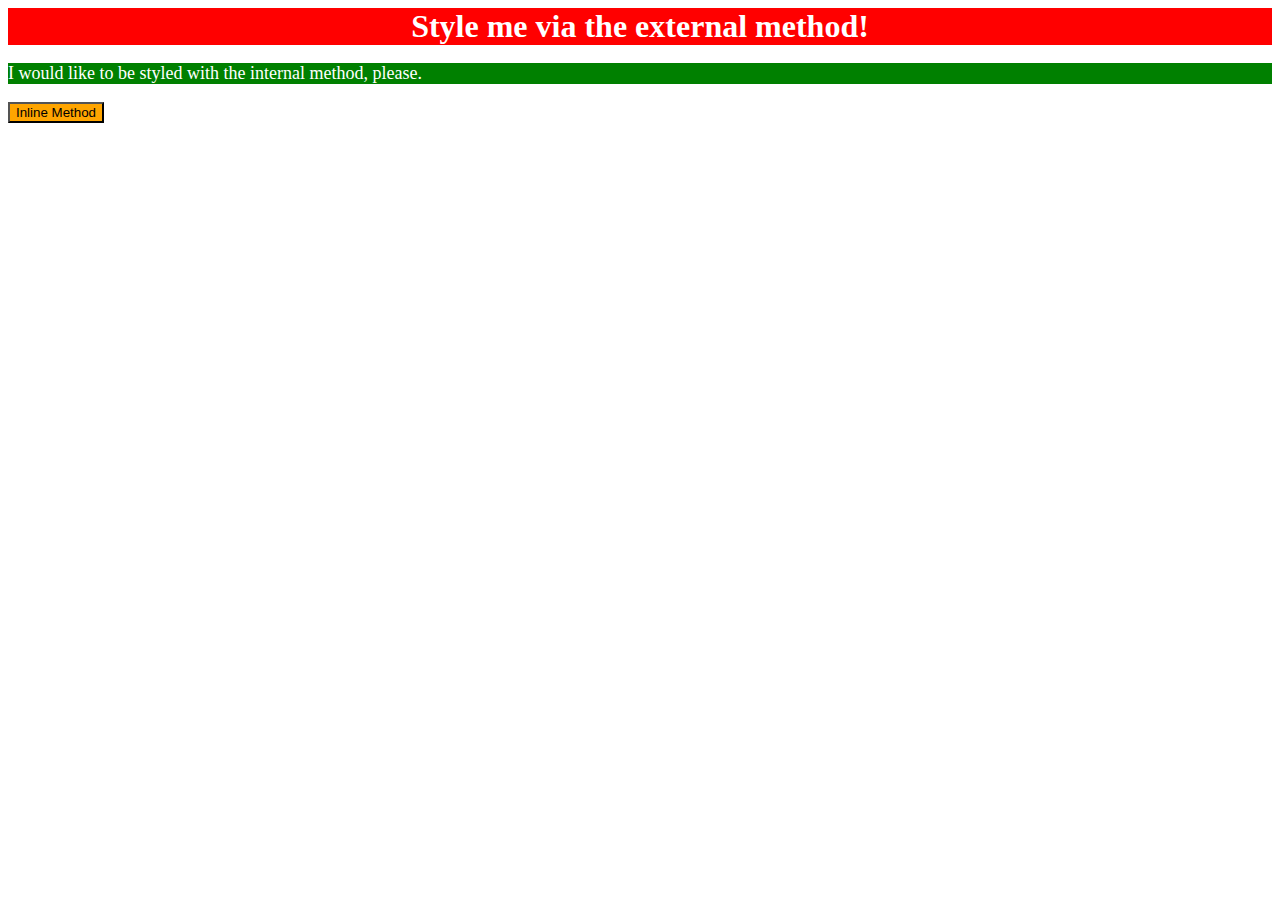
<file: foundations/intro-to-css/01-css-methods/index.html>
<!DOCTYPE html>
<html lang="en">
  <head>
    <meta charset="UTF-8">
    <meta http-equiv="X-UA-Compatible" content="IE=edge">
    <meta name="viewport" content="width=device-width, initial-scale=1.0">
    <title>Methods for Adding CSS</title>
    <link rel="stylesheet" href="style.css">
    <style>

      p {

        color: white;
        background-color: green;
        font-size: 18px;
      }
    </style>
  </head>
  <body>
    <div>Style me via the external method!</div>
    <p>I would like to be styled with the internal method, please.</p>
    <button style="background-color: orange; font: size 18px;">Inline Method</button>
  </body>
</html>
</file>
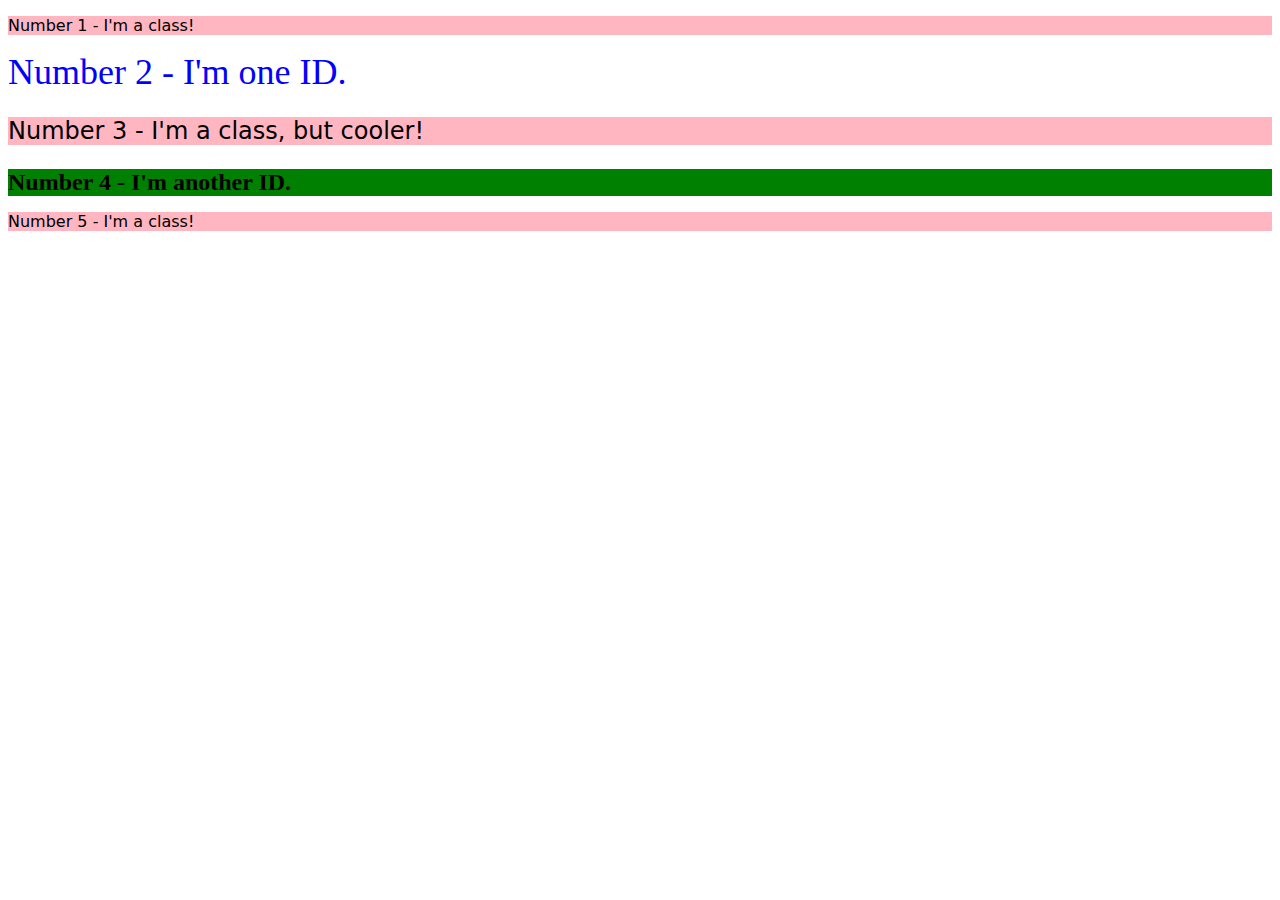
<file: foundations/intro-to-css/02-class-id-selectors/index.html>
<!DOCTYPE html>
<html lang="en">
  <head>
    <meta charset="UTF-8">
    <meta http-equiv="X-UA-Compatible" content="IE=edge">
    <meta name="viewport" content="width=device-width, initial-scale=1.0">
    <title>Class and ID Selectors</title>
    <link rel="stylesheet" href="style.css">
  </head>
  <body>
    <p class="odd">Number 1 - I'm a class!</p>
    <div id="blue-font">Number 2 - I'm one ID.</div>
    <p class="odd big-font">Number 3 - I'm a class, but cooler!</p>
    <div id="green-background" class="big-font">Number 4 - I'm another ID.</div>
    <p class="odd">Number 5 - I'm a class!</p>
  </body>
</html>
</file>
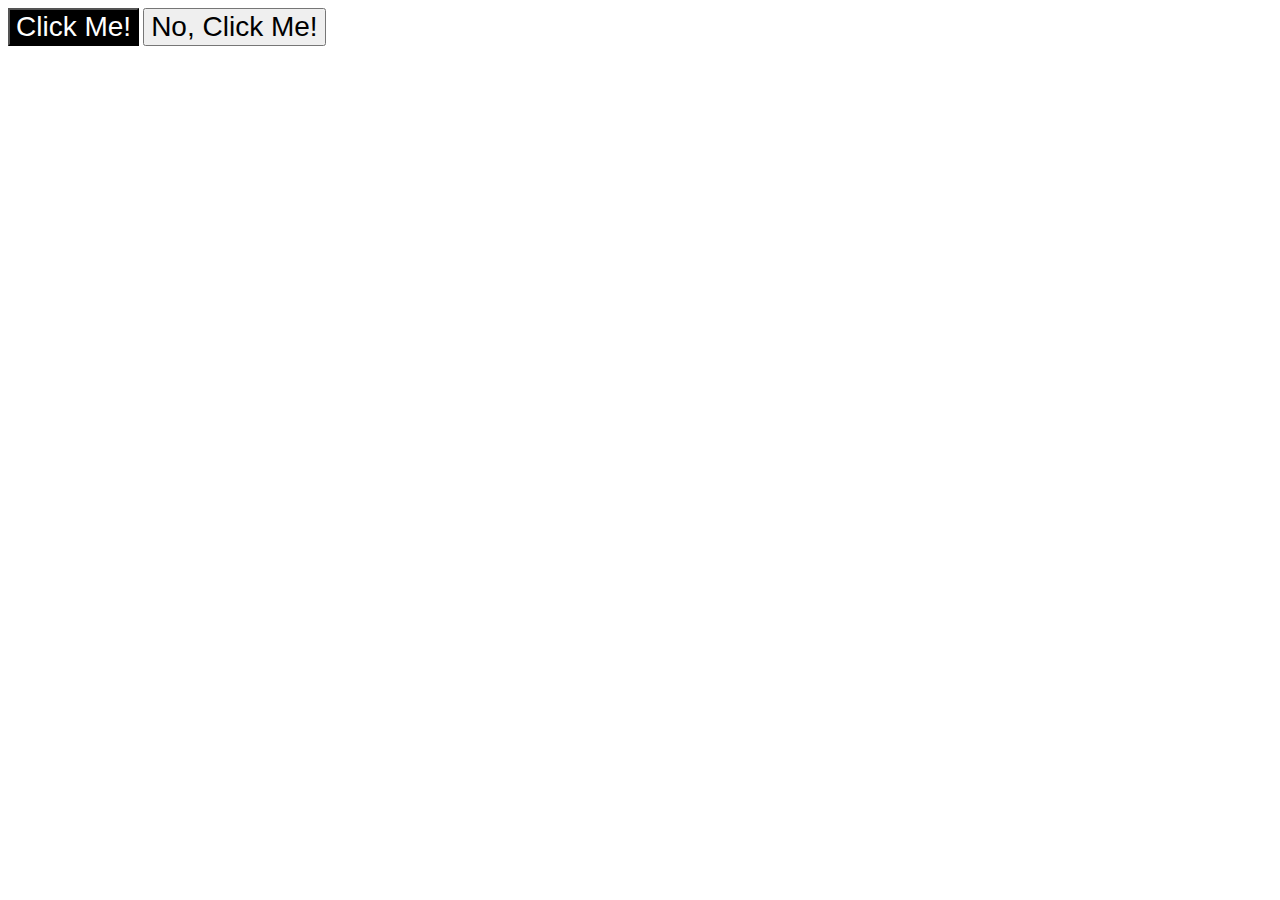
<file: foundations/intro-to-css/03-grouping-selectors/index.html>
<!DOCTYPE html>
<html lang="en">
  <head>
    <meta charset="UTF-8">
    <meta http-equiv="X-UA-Compatible" content="IE=edge">
    <meta name="viewport" content="width=device-width, initial-scale=1.0">
    <title>Grouping Selectors</title>
    <link rel="stylesheet" href="style.css">
  </head>
  <body>
    <button class="black myButton">Click Me!</button>
    <button class="yellow myButton">No, Click Me!</button>
  </body>
</html>
</file>
<file: foundations/intro-to-css/01-css-methods/style.css>
div {

    background-color: red;
    font-size: 32px;
    font-weight: bold;
    text-align: center;
    color: white;
}
</file>
<file: foundations/intro-to-css/02-class-id-selectors/style.css>
.odd {

    background-color: lightpink;
    font-family: "Verdana", "DejaVu Sans", "sans-serif";
}

#blue-font {

    font-size: 36px;
    color: blue;
}

.big-font {

    font-size: 24px;
}

#green-background {
    font-weight: bold;
    background-color: green;
}
</file>
<file: foundations/intro-to-css/03-grouping-selectors/style.css>
/* Add CSS Styling */
.black {

    background-color: #000;
    color: #fff;
}

.myButton {

    font-size: 28px;
    font-family: 'Helvetica','Times New Roman', 'sans-serif';
}
</file>
